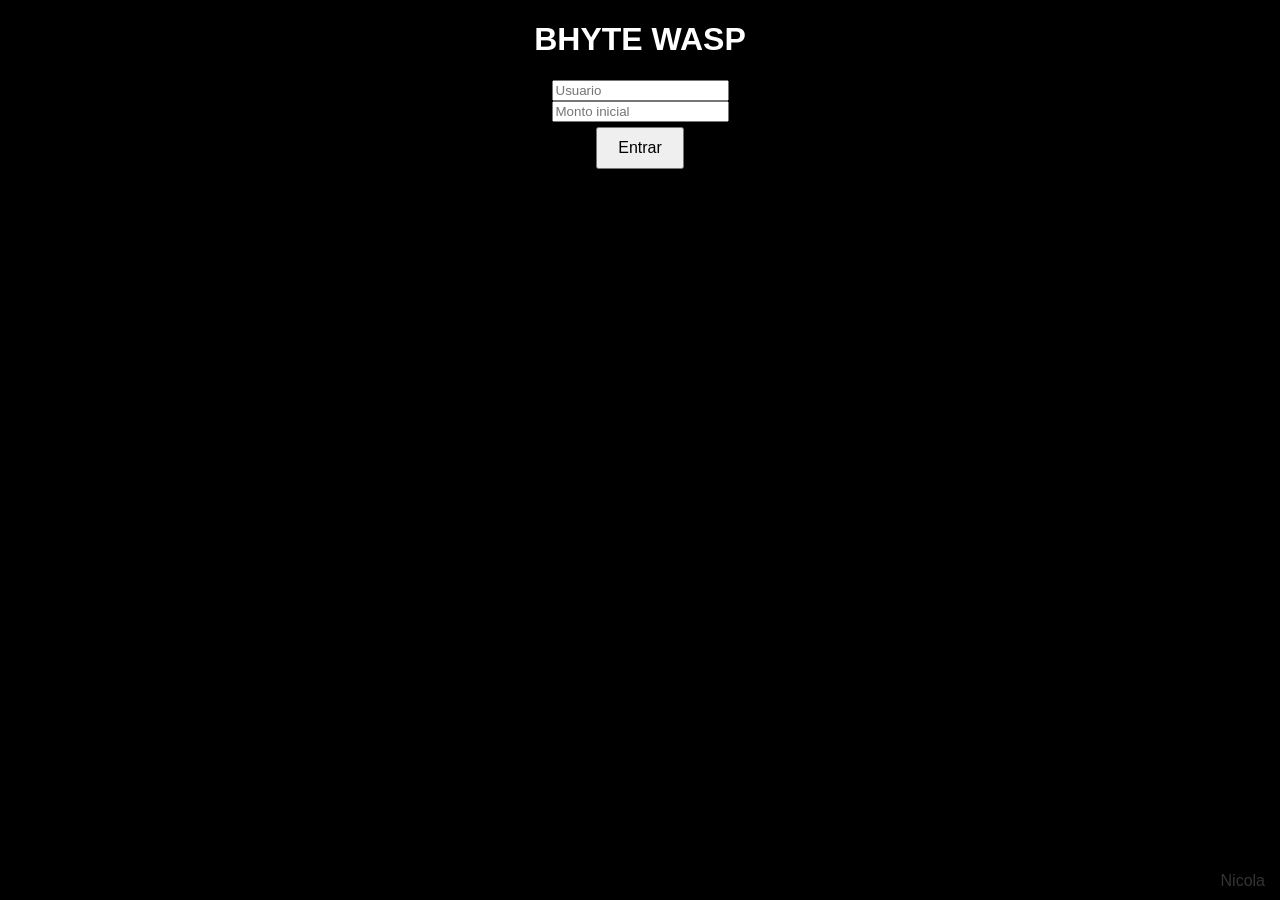
<file: index.html>
<!DOCTYPE html>
<html lang="es">
<head>
<meta charset="UTF-8">
<title>BHYTE WASP</title>

<style>
body { margin:0; background:black; color:white; font-family:Arial; text-align:center; }
.screen { display:none; }
.active { display:block; }

button { padding:10px 20px; margin:5px; font-size:16px; cursor:pointer; }

#price { font-size:120px; }

canvas { background:#0a0a0a; margin-top:10px; }

.watermark {
  position:fixed;
  bottom:10px;
  right:15px;
  opacity:0.2;
}
</style>
</head>

<body>

<!-- LOGIN -->
<div id="login" class="screen active">
  <h1>BHYTE WASP</h1>
  <input id="user" placeholder="Usuario"><br>
  <input id="money" placeholder="Monto inicial"><br>
  <button onclick="start()">Entrar</button>
</div>

<!-- MENU -->
<div id="menu" class="screen">
  <h2>Elegí un activo</h2>

  <button onclick="loadAsset('USO',75,3)">USO</button>
  <button onclick="loadAsset('GLD',442,1)">GOLD</button>
  <button onclick="loadAsset('QQQ',500,2)">QQQ</button>
  <button onclick="loadAsset('NVIDIA',900,5)">NVIDIA</button>
  <button onclick="loadAsset('APPLE',200,1.5)">APPLE</button>
  <button onclick="loadAsset('MICROSOFT',420,1.5)">MICROSOFT</button>
  <button onclick="loadAsset('TESLA',180,4)">TESLA</button>
  <button onclick="loadAsset('BITCOIN',65000,500)">BITCOIN</button>
  <button onclick="loadAsset('ETHEREUM',3000,100)">ETHEREUM</button>
</div>

<!-- TRADING -->
<div id="trade" class="screen">
  <h2 id="assetName"></h2>

  <div id="price">$0.00</div>

  <div>💰 Balance: <span id="balance"></span></div>
  <div>📦 Acciones: <span id="shares">0</span></div>

  <input id="stop" placeholder="Stop Loss"><br>

  <button onclick="buy()">BUY</button>
  <button onclick="sell()">SELL</button>
  <button onclick="back()">⬅ Volver</button>

  <canvas id="chart"></canvas>
</div>

<div class="watermark">Nicola</div>

<script>
// ====== ESTADO ======
let price = 0;
let volatility = 1;
let balance = 10000;
let shares = 0;
let stop = null;

let history = [];

const canvas = document.getElementById("chart");
const ctx = canvas.getContext("2d");
canvas.width = window.innerWidth * 0.9;
canvas.height = 300;

// ====== PANTALLAS ======
function show(id){
  document.querySelectorAll(".screen").forEach(s=>s.classList.remove("active"));
  document.getElementById(id).classList.add("active");
}

// ====== LOGIN ======
function start(){
  balance = parseFloat(document.getElementById("money").value) || 10000;
  show("menu");
}

// ====== CARGAR ACTIVO ======
function loadAsset(name, startPrice, vol){
  price = startPrice;
  volatility = vol;
  shares = 0;
  history = [];

  document.getElementById("assetName").textContent = name;
  show("trade");
}

// ====== TRADING ======
function buy(){
  if(balance >= price){
    shares++;
    balance -= price;
  }
}

function sell(){
  if(shares > 0){
    shares--;
    balance += price;
  }
}

document.getElementById("stop").onchange = e=>{
  stop = parseFloat(e.target.value);
};

function back(){
  show("menu");
}

// ====== UPDATE ======
function update(){
  let change = (Math.random() - 0.5) * volatility;
  price += change;

  if(price < 1) price = 1;

  if(stop && price <= stop && shares > 0){
    balance += shares * price;
    shares = 0;
    alert("STOP ejecutado");
  }

  history.push(price);
  if(history.length > 100) history.shift();

  draw();
  updateUI();
}

function updateUI(){
  document.getElementById("price").textContent = "$" + price.toFixed(2);
  document.getElementById("balance").textContent = balance.toFixed(2);
  document.getElementById("shares").textContent = shares;
}

// ====== GRAFICA ======
function draw(){
  ctx.clearRect(0,0,canvas.width,canvas.height);

  ctx.beginPath();
  ctx.strokeStyle = "#00ff88";

  history.forEach((p,i)=>{
    let x = (i/history.length)*canvas.width;
    let y = canvas.height - p;

    if(i===0) ctx.moveTo(x,y);
    else ctx.lineTo(x,y);
  });

  ctx.stroke();
}

// ====== LOOP ======
setInterval(update,300);
</script>

</body>
</html>
</file>
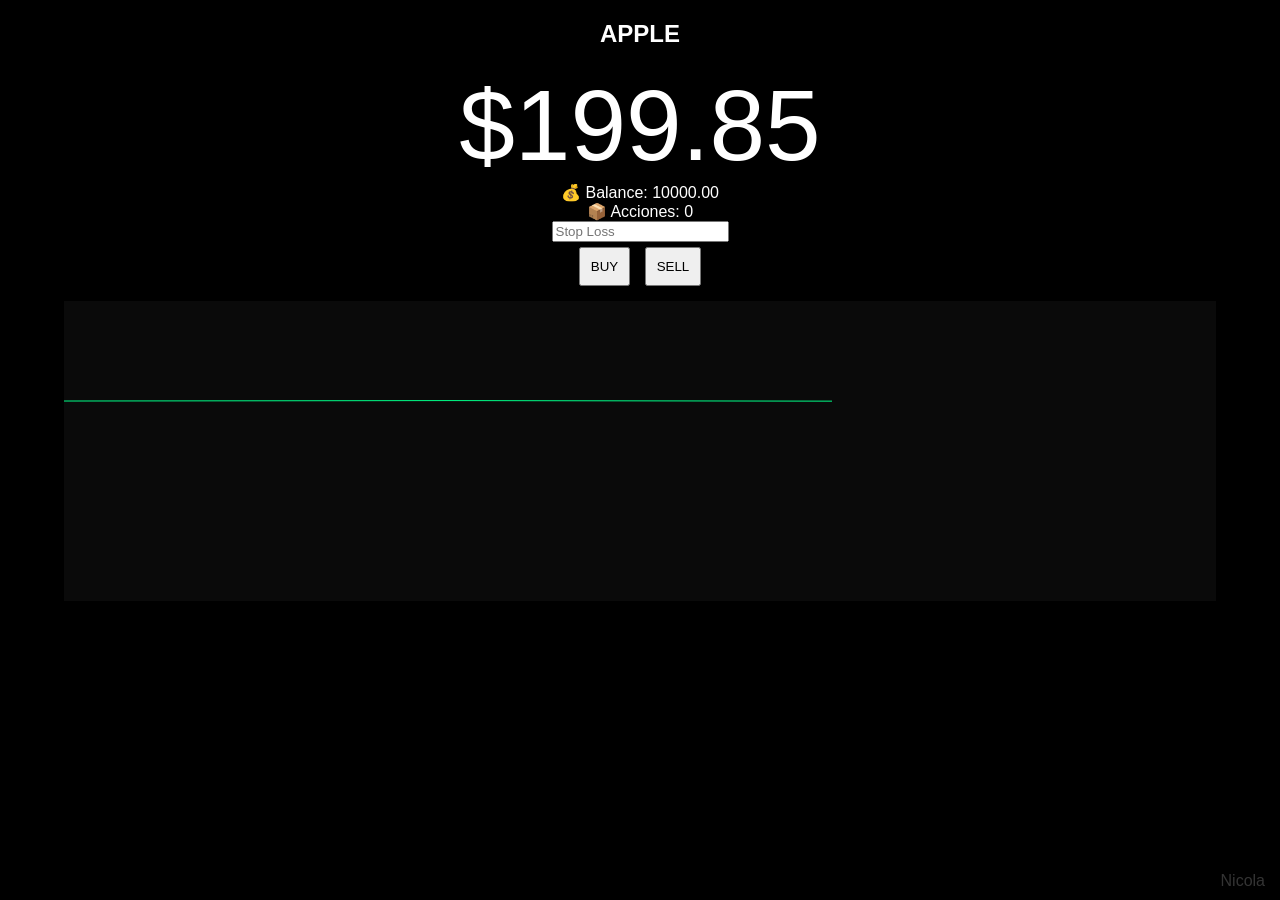
<file: apple.html>
<!DOCTYPE html>
<html>
<head>
<meta charset="UTF-8">
<title>APPLE</title>
<style>
body { background:black; color:white; text-align:center; font-family:Arial; }
#price { font-size:100px; }
button { padding:10px; margin:5px; }
canvas { background:#0a0a0a; margin-top:10px; }
.watermark { position:fixed; bottom:10px; right:15px; opacity:0.2; }
</style>
</head>
<body>

<h2>APPLE</h2>
<div id="price">$200.00</div>

<div>💰 Balance: <span id="balance"></span></div>
<div>📦 Acciones: <span id="shares">0</span></div>

<input id="stop" placeholder="Stop Loss"><br>

<button onclick="buy()">BUY</button>
<button onclick="sell()">SELL</button>

<canvas id="chart"></canvas>
<div class="watermark">Nicola</div>

<script>
let price = 200;
let balance = parseFloat(localStorage.getItem("balance")) || 10000;
let shares = 0;
let stop = null;

const canvas = document.getElementById("chart");
const ctx = canvas.getContext("2d");

canvas.width = window.innerWidth * 0.9;
canvas.height = 300;

let history = [];

function update(){
  let change = (Math.random() - 0.5) * 1.5;
  price += change;
  if(price < 1) price = 1;

  if(stop && price <= stop && shares > 0){
    balance += shares * price;
    shares = 0;
    alert("STOP ejecutado");
  }

  history.push(price);
  if(history.length > 100) history.shift();

  draw();
  updateUI();
}

function updateUI(){
  document.getElementById("price").textContent = "$" + price.toFixed(2);
  document.getElementById("balance").textContent = balance.toFixed(2);
  document.getElementById("shares").textContent = shares;
}

function buy(){ if(balance >= price){ shares++; balance -= price; } }
function sell(){ if(shares > 0){ shares--; balance += price; } }

document.getElementById("stop").onchange = e=> stop = parseFloat(e.target.value);

function draw(){
  ctx.clearRect(0,0,canvas.width,canvas.height);
  ctx.beginPath();
  ctx.strokeStyle = "#00ff88";
  history.forEach((p,i)=>{
    let x=(i/history.length)*canvas.width;
    let y=canvas.height-p;
    if(i===0) ctx.moveTo(x,y); else ctx.lineTo(x,y);
  });
  ctx.stroke();
}

document.getElementById("balance").textContent = balance;
setInterval(update,300);
</script>

</body>
</html>
</file>
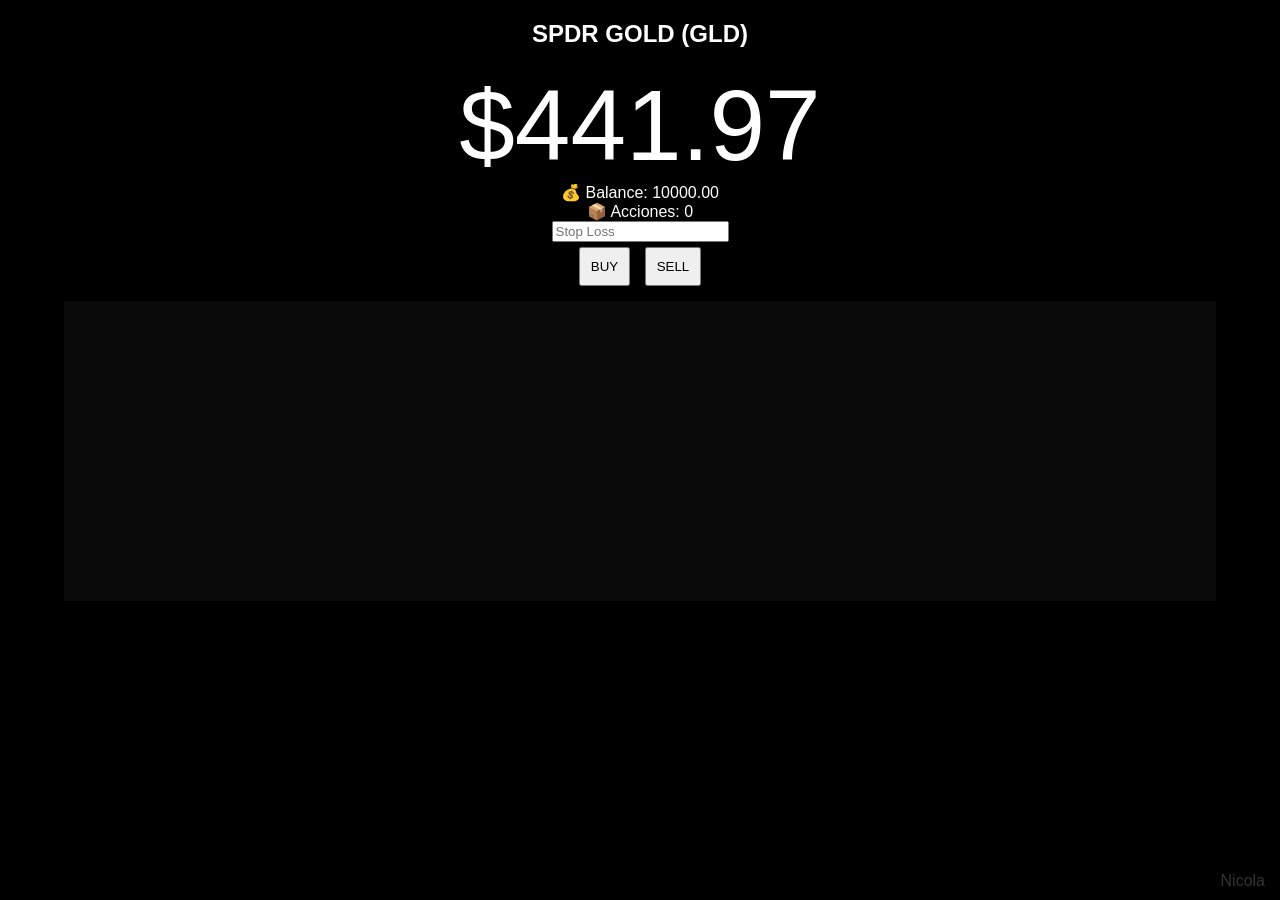
<file: gld.html>
<!DOCTYPE html>
<html>
<head>
<meta charset="UTF-8">
<title>GLD</title>
<style>
body { background:black; color:white; text-align:center; font-family:Arial; }
#price { font-size:100px; }
button { padding:10px; margin:5px; }
canvas { background:#0a0a0a; margin-top:10px; }
.watermark { position:fixed; bottom:10px; right:15px; opacity:0.2; }
</style>
</head>
<body>

<h2>SPDR GOLD (GLD)</h2>
<div id="price">$442.00</div>

<div>💰 Balance: <span id="balance"></span></div>
<div>📦 Acciones: <span id="shares">0</span></div>

<input id="stop" placeholder="Stop Loss"><br>

<button onclick="buy()">BUY</button>
<button onclick="sell()">SELL</button>

<canvas id="chart"></canvas>
<div class="watermark">Nicola</div>

<script>
let price = 442;
let balance = parseFloat(localStorage.getItem("balance")) || 10000;
let shares = 0;
let stop = null;

const canvas = document.getElementById("chart");
const ctx = canvas.getContext("2d");

canvas.width = window.innerWidth * 0.9;
canvas.height = 300;

let history = [];

function update(){
  let change = (Math.random() - 0.5) * 1;
  price += change;
  if(price < 1) price = 1;

  if(stop && price <= stop && shares > 0){
    balance += shares * price;
    shares = 0;
    alert("STOP ejecutado");
  }

  history.push(price);
  if(history.length > 100) history.shift();

  draw();
  updateUI();
}

function updateUI(){
  document.getElementById("price").textContent = "$" + price.toFixed(2);
  document.getElementById("balance").textContent = balance.toFixed(2);
  document.getElementById("shares").textContent = shares;
}

function buy(){ if(balance >= price){ shares++; balance -= price; } }
function sell(){ if(shares > 0){ shares--; balance += price; } }

document.getElementById("stop").onchange = e=> stop = parseFloat(e.target.value);

function draw(){
  ctx.clearRect(0,0,canvas.width,canvas.height);
  ctx.beginPath();
  ctx.strokeStyle = "#00ff88";
  history.forEach((p,i)=>{
    let x=(i/history.length)*canvas.width;
    let y=canvas.height-p;
    if(i===0) ctx.moveTo(x,y); else ctx.lineTo(x,y);
  });
  ctx.stroke();
}

document.getElementById("balance").textContent = balance;
setInterval(update,300);
</script>

</body>
</html>
</file>
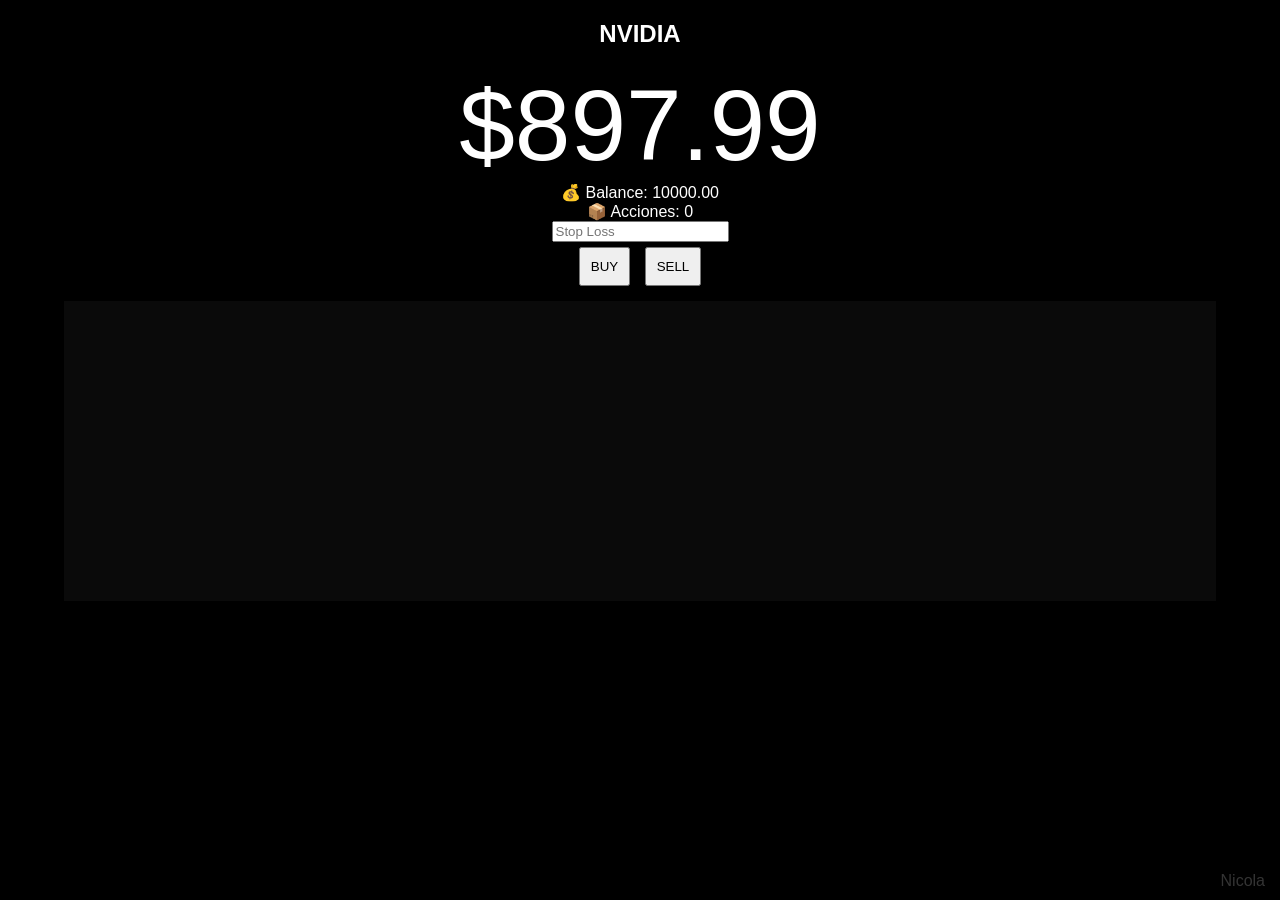
<file: nvidia.html>
<!DOCTYPE html>
<html>
<head>
<meta charset="UTF-8">
<title>NVIDIA</title>
<style>
body { background:black; color:white; text-align:center; font-family:Arial; }
#price { font-size:100px; }
button { padding:10px; margin:5px; }
canvas { background:#0a0a0a; margin-top:10px; }
.watermark { position:fixed; bottom:10px; right:15px; opacity:0.2; }
</style>
</head>
<body>

<h2>NVIDIA</h2>
<div id="price">$900.00</div>

<div>💰 Balance: <span id="balance"></span></div>
<div>📦 Acciones: <span id="shares">0</span></div>

<input id="stop" placeholder="Stop Loss"><br>

<button onclick="buy()">BUY</button>
<button onclick="sell()">SELL</button>

<canvas id="chart"></canvas>
<div class="watermark">Nicola</div>

<script>
let price = 900;
let balance = parseFloat(localStorage.getItem("balance")) || 10000;
let shares = 0;
let stop = null;

const canvas = document.getElementById("chart");
const ctx = canvas.getContext("2d");

canvas.width = window.innerWidth * 0.9;
canvas.height = 300;

let history = [];

function update(){
  let change = (Math.random() - 0.5) * 5;
  price += change;
  if(price < 1) price = 1;

  if(stop && price <= stop && shares > 0){
    balance += shares * price;
    shares = 0;
    alert("STOP ejecutado");
  }

  history.push(price);
  if(history.length > 100) history.shift();

  draw();
  updateUI();
}

function updateUI(){
  document.getElementById("price").textContent = "$" + price.toFixed(2);
  document.getElementById("balance").textContent = balance.toFixed(2);
  document.getElementById("shares").textContent = shares;
}

function buy(){ if(balance >= price){ shares++; balance -= price; } }
function sell(){ if(shares > 0){ shares--; balance += price; } }

document.getElementById("stop").onchange = e=> stop = parseFloat(e.target.value);

function draw(){
  ctx.clearRect(0,0,canvas.width,canvas.height);
  ctx.beginPath();
  ctx.strokeStyle = "#00ff88";
  history.forEach((p,i)=>{
    let x=(i/history.length)*canvas.width;
    let y=canvas.height-p;
    if(i===0) ctx.moveTo(x,y); else ctx.lineTo(x,y);
  });
  ctx.stroke();
}

document.getElementById("balance").textContent = balance;
setInterval(update,300);
</script>

</body>
</html>
</file>
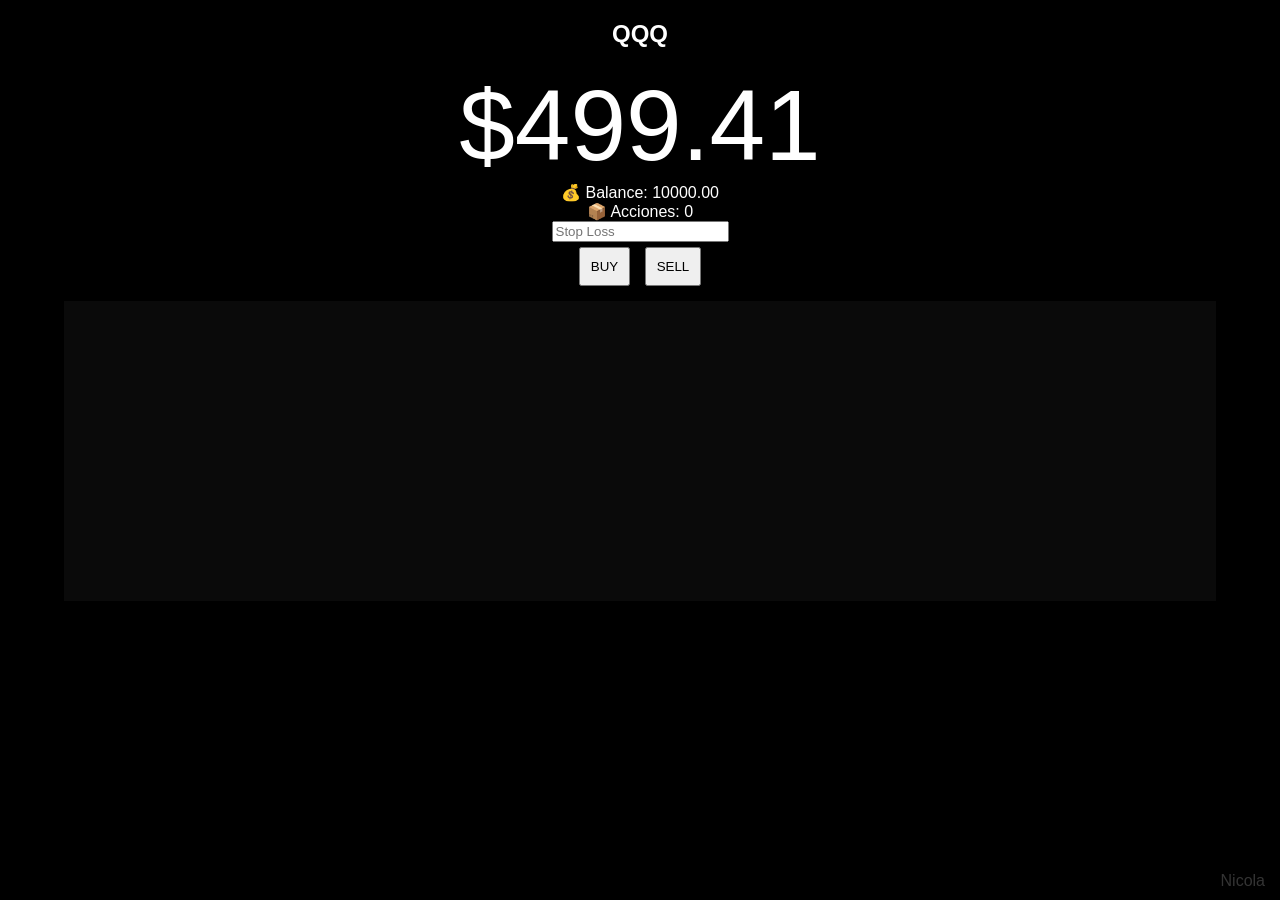
<file: qqq.html>
<!DOCTYPE html>
<html>
<head>
<meta charset="UTF-8">
<title>QQQ</title>
<style>
body { background:black; color:white; text-align:center; font-family:Arial; }
#price { font-size:100px; }
button { padding:10px; margin:5px; }
canvas { background:#0a0a0a; margin-top:10px; }
.watermark { position:fixed; bottom:10px; right:15px; opacity:0.2; }
</style>
</head>
<body>

<h2>QQQ</h2>
<div id="price">$500.00</div>

<div>💰 Balance: <span id="balance"></span></div>
<div>📦 Acciones: <span id="shares">0</span></div>

<input id="stop" placeholder="Stop Loss"><br>

<button onclick="buy()">BUY</button>
<button onclick="sell()">SELL</button>

<canvas id="chart"></canvas>
<div class="watermark">Nicola</div>

<script>
let price = 500;
let balance = parseFloat(localStorage.getItem("balance")) || 10000;
let shares = 0;
let stop = null;

const canvas = document.getElementById("chart");
const ctx = canvas.getContext("2d");

canvas.width = window.innerWidth * 0.9;
canvas.height = 300;

let history = [];

function update(){
  let change = (Math.random() - 0.5) * 2;
  price += change;
  if(price < 1) price = 1;

  if(stop && price <= stop && shares > 0){
    balance += shares * price;
    shares = 0;
    alert("STOP ejecutado");
  }

  history.push(price);
  if(history.length > 100) history.shift();

  draw();
  updateUI();
}

function updateUI(){
  document.getElementById("price").textContent = "$" + price.toFixed(2);
  document.getElementById("balance").textContent = balance.toFixed(2);
  document.getElementById("shares").textContent = shares;
}

function buy(){ if(balance >= price){ shares++; balance -= price; } }
function sell(){ if(shares > 0){ shares--; balance += price; } }

document.getElementById("stop").onchange = e=> stop = parseFloat(e.target.value);

function draw(){
  ctx.clearRect(0,0,canvas.width,canvas.height);
  ctx.beginPath();
  ctx.strokeStyle = "#00ff88";
  history.forEach((p,i)=>{
    let x=(i/history.length)*canvas.width;
    let y=canvas.height-p;
    if(i===0) ctx.moveTo(x,y); else ctx.lineTo(x,y);
  });
  ctx.stroke();
}

document.getElementById("balance").textContent = balance;
setInterval(update,300);
</script>

</body>
</html>
</file>
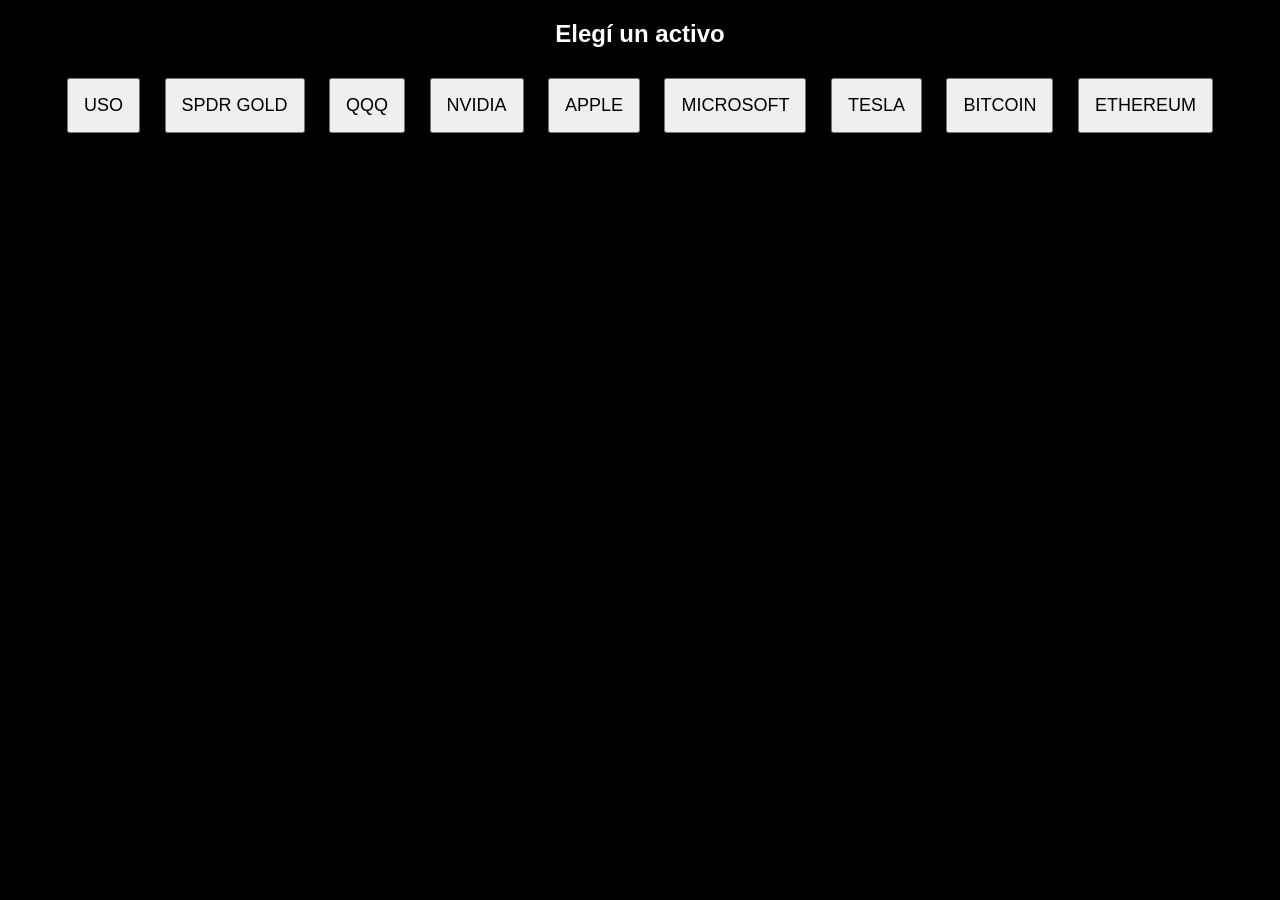
<file: stock.menu.html>
<!DOCTYPE html>
<html>
<head>
<meta charset="UTF-8">
<title>Menú</title>

<style>
body {
  background: black;
  color: white;
  text-align: center;
  font-family: Arial;
}

button {
  padding: 15px;
  margin: 10px;
  font-size: 18px;
  cursor: pointer;
}
</style>
</head>

<body>

<h2>Elegí un activo</h2>

<button onclick="go('uso.html')">USO</button>
<button onclick="go('gld.html')">SPDR GOLD</button>
<button onclick="go('qqq.html')">QQQ</button>
<button onclick="go('nvidia.html')">NVIDIA</button>
<button onclick="go('apple.html')">APPLE</button>
<button onclick="go('microsoft.html')">MICROSOFT</button>
<button onclick="go('tesla.html')">TESLA</button>
<button onclick="go('bitcoin.html')">BITCOIN</button>
<button onclick="go('ethereum.html')">ETHEREUM</button>

<script>
function go(page){
  window.location.href = page;
}
</script>

</body>
</html>
</file>
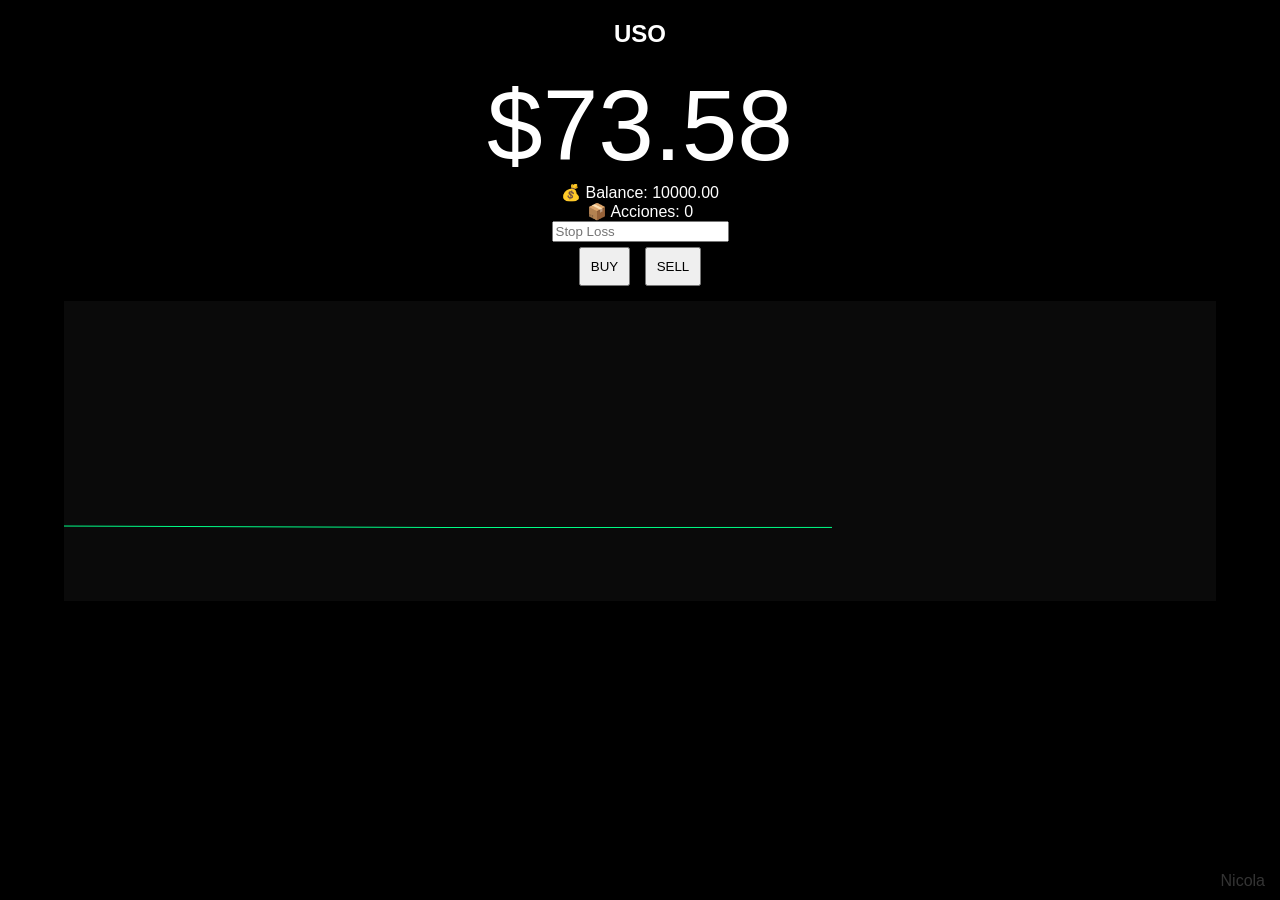
<file: uso.html>
<!DOCTYPE html>
<html>
<head>
<meta charset="UTF-8">
<title>USO</title>
<style>
body { background:black; color:white; text-align:center; font-family:Arial; }
#price { font-size:100px; }
button { padding:10px; margin:5px; }
canvas { background:#0a0a0a; margin-top:10px; }
.watermark { position:fixed; bottom:10px; right:15px; opacity:0.2; }
</style>
</head>
<body>

<h2>USO</h2>
<div id="price">$75.00</div>

<div>💰 Balance: <span id="balance"></span></div>
<div>📦 Acciones: <span id="shares">0</span></div>

<input id="stop" placeholder="Stop Loss"><br>

<button onclick="buy()">BUY</button>
<button onclick="sell()">SELL</button>

<canvas id="chart"></canvas>
<div class="watermark">Nicola</div>

<script>
let price = 75;
let balance = parseFloat(localStorage.getItem("balance")) || 10000;
let shares = 0;
let stop = null;

const canvas = document.getElementById("chart");
const ctx = canvas.getContext("2d");

canvas.width = window.innerWidth * 0.9;
canvas.height = 300;

let history = [];

function update(){
  let change = (Math.random() - 0.5) * 3;
  price += change;
  if(price < 1) price = 1;

  if(stop && price <= stop && shares > 0){
    balance += shares * price;
    shares = 0;
    alert("STOP ejecutado");
  }

  history.push(price);
  if(history.length > 100) history.shift();

  draw();
  updateUI();
}

function updateUI(){
  document.getElementById("price").textContent = "$" + price.toFixed(2);
  document.getElementById("balance").textContent = balance.toFixed(2);
  document.getElementById("shares").textContent = shares;
}

function buy(){
  if(balance >= price){
    shares++;
    balance -= price;
  }
}

function sell(){
  if(shares > 0){
    shares--;
    balance += price;
  }
}

document.getElementById("stop").onchange = e=>{
  stop = parseFloat(e.target.value);
};

function draw(){
  ctx.clearRect(0,0,canvas.width,canvas.height);
  ctx.beginPath();
  ctx.strokeStyle = "#00ff88";

  history.forEach((p,i)=>{
    let x = (i/history.length)*canvas.width;
    let y = canvas.height - p;
    if(i===0) ctx.moveTo(x,y);
    else ctx.lineTo(x,y);
  });

  ctx.stroke();
}

document.getElementById("balance").textContent = balance;

setInterval(update,300);
</script>

</body>
</html>
</file>
